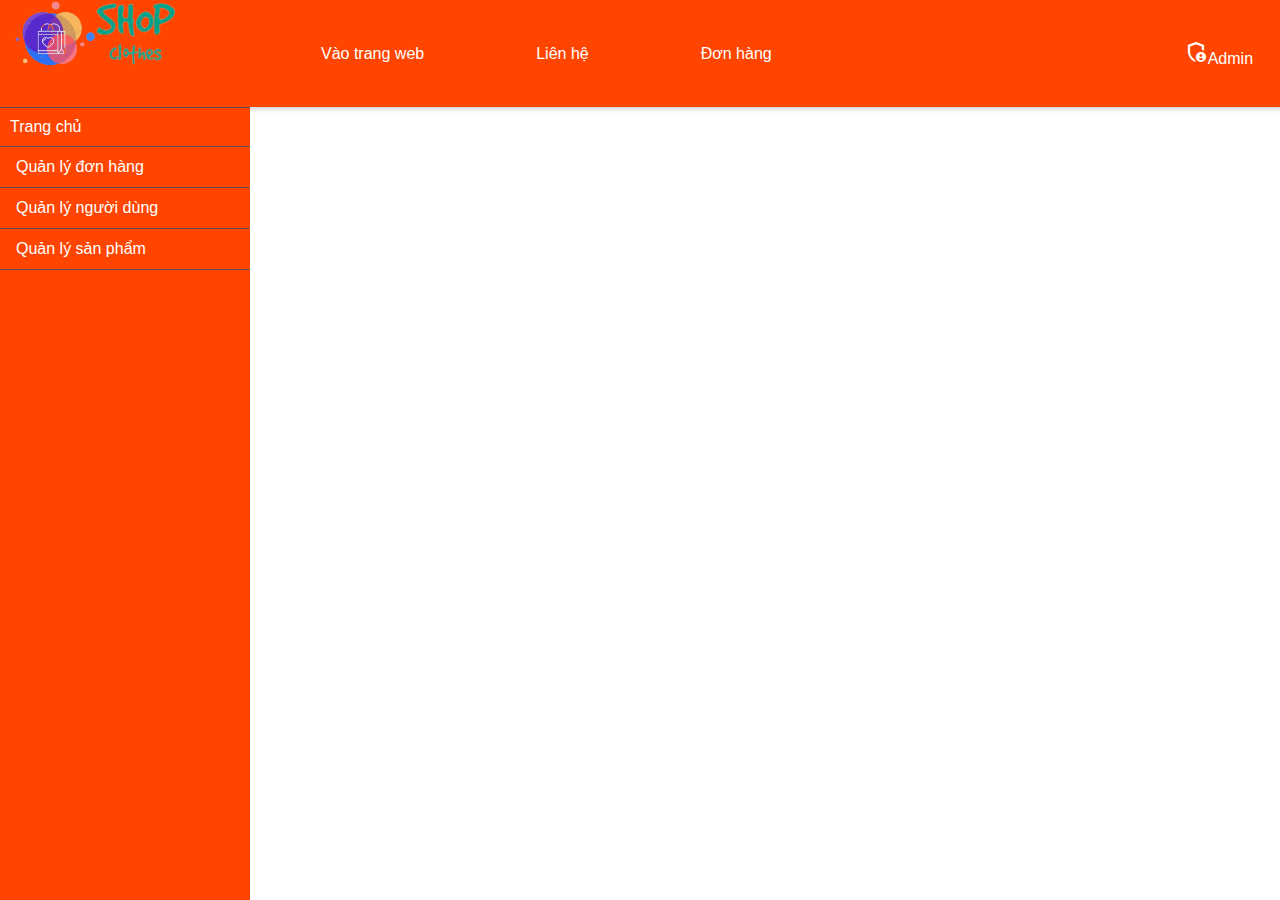
<file: pages/admin.html>
<!DOCTYPE html>
<html lang="en">
<head>
    <meta charset="UTF-8">
    <meta name="viewport" content="width=device-width, initial-scale=1.0">
    <link rel="stylesheet" href="https://fonts.googleapis.com/css2?family=Material+Symbols+Outlined:opsz,wght,FILL,GRAD@24,400,0,0" />
    <title>Document</title>
    <style>
        body {
            font-family: Arial, sans-serif;
            margin: 0;
            padding: 0;
        }
        .header {
            background-color: orangered;
            color: #fff;
            padding: 15px;
            text-align: center;
            box-shadow: 0 2px 5px rgba(0, 0, 0, 0.2);
            width: 100%;
            height: 77px;
            display: flex;
            gap: 100px;
        }
        .sidebar {
            width: 250px;
            height: 100%;
            background-color: orangered;
            color: #fff;
            position: fixed;
            top: 0px; /* Height of header */
            left: 0;
            overflow-y: auto;
        }
        .sidebar ul {
            list-style-type: none;
            padding: 0;
            margin: 0;
        }
        .sidebar ul li {
            padding: 10px;
            border-bottom: 1px solid #555;
        }
        .sidebar ul li a {
            color: #fff;
            text-decoration: none;
            display: block;
            transition: background-color 0.3s ease;
        }
        .sidebar ul li a:hover {
            background-color: #555;
        }
        .content {
            margin-left: 350px;
            padding: 100px;
            
        }
        .content h2 {
            color: #333;
        }
        .content p {
            line-height: 1.6;
        }
        table {
            width: 100%;  
        }
        th, td {
            border: 1px solid #ddd;
            padding: 8px;
            text-align: left;
        }
        th {
            background-color: #f2f2f2;
            color: #333;
        }
        .shoplogo-container {
            display: flex;
            justify-content: flex-start;
            margin-bottom: 20px;
            margin-left: 15px;
        }
        .shoplogo {
            width: 80px;
        }
        button{
            background: none;
            color: white;
            border: 0;
            font-size: 16px;
        }
        .tablequanly{
            width: 900px;
            margin-left: -100px;
            margin-top: -100px;
            
        }
        .lock-btn{
            background-color: red;
        }
        .delete-btn{
            background-color: red;
        }
        .edit-product-btn{
            background-color: red;
        }
        .delete-product-btn{
            background-color: red;
        }
        .item{
            display: flex;
            align-items: center;
            
        }
        .tablequanly3{
            margin-left: 600px;
            margin-top: -300px;
        }
    </style>
</head>
<body>
    <div class="header">
        <button style="margin-left: 300px;" onclick="backhome()">Vào trang web</button>
        <button>Liên hệ</button>
        <button>Đơn hàng</button>
        <div class="item">
            <button onclick="admin()" style="margin-left: 300px;">
                <span class="material-symbols-outlined">admin_panel_settings</span>Admin
            </button>
        </div>
    </div>
    <div class="sidebar">
        <ul>
            <div class="shoplogo-container">
                <img src="../asset/imgs/logo.png" class="shoplogo" alt="">
                <img src="../asset/imgs/Screenshot_2024-03-11_114655-removebg-preview.png" class="shoplogo" alt="">
            </div>
            <li></li>
            <li><a href="#">Trang chủ</a></li>
            <li><button onclick="quanlydonhang()">Quản lý đơn hàng</button></li>
            <li><button onclick="quanlyuser()">Quản lý người dùng</button></li>
            <li><button onclick="quanlysp()">Quản lý sản phẩm</button></li>
        </ul>
    </div>
    <!-- quản lý người dùng -->
    <div class="content">
        <div id="quanlyuser" style="display: none;" class="tablequanly">
            <h1>Quản lý người dùng</h1>
            <table border="1" >
                <thead>
                    <tr>
                        <th style="text-align: center;">ID</th>
                        <th style="text-align: center;">Họ </th>
                        <th style="text-align: center;">Tên</th>
                        <th style="text-align: center;">Email</th>
                        <th style="text-align: center;">Trạng thái</th>
                        <th style="text-align: center;">Hành động</th>
                    </tr>
                </thead>
                <tbody id="userTableBody" >
                   
                </tbody>
            </table>
        </div>
        <!-- quản lý sản phẩm -->
        <div id="quanlysp" style="display: none;" class="tablequanly">
            <h1>Quản lý sản phẩm</h1>
            <table border="1">
                <thead>
                    <tr >
                        <th style="text-align: center;">ID</th>
                        <th style="text-align: center;">Tên sản phẩm</th>
                        <th style="text-align: center;">Ảnh</th>
                        <th style="text-align: center;">Số lượng</th>
                        <th style="text-align: center;">Giá</th>
                        <th style="text-align: center;">Hành động</th>
                    </tr>
                </thead>
                <tbody id="productTableBody" >
                    
                </tbody>
                <button class="delete-product-btn" onclick="addProduct()">Thêm</button>
            </table>
        </div>
    </div>
</div>
<div id="themSanPham" style="display: none;" class="tablequanly">
    <h1>Thêm sản phẩm mới</h1>
    <form id="addProductForm">
        <label for="productId">ID sản phẩm:</label><br>
        <input type="number" id="productId" name="productId"><br>
        <label for="productName">Tên sản phẩm:</label><br>
        <input type="text" id="productName" name="productName"><br>
        <label for="productQuatity">Số lượng:</label><br>
        <input type="number" id="productQuatity" name="productQuantity"><br>
        <label for="productPrice">Giá:</label><br>
        <input type="number" id="productPrice" name="productPrice"><br>
        <label for="productImage">Link ảnh sản phẩm:</label><br> <!-- Thêm input cho đường dẫn ảnh -->
        <input type="text" id="productImage" name="productImage"><br><!-- Input để nhập đường dẫn ảnh -->
        <label for="productSale" >Sale</label>
        <input type="text" id="productSale" name="productSale"><br>
        <button type="button" onclick="addProduct()">Thêm sản phẩm</button> <!-- Sử dụng type="button" để tránh submit form -->
    </form>
</div>

    </div>

    <!--quản lý đơn hàng -->
    <div id="quanlydonhang" style="display: none;" class="tablequanly3">
        <h1>Quản lý đơn hàng</h1>
        <table border="1">
            <thead>
                <tr>
                    <th>Đơn hàng</th>
                    <th>Hành động</th>
                </tr>
            </thead>
            <tbody id="displayOrders">

            </tbody>
        </table>
    </div>
    <script src="../js/admin.js"></script>
</body>
</html>
</file>
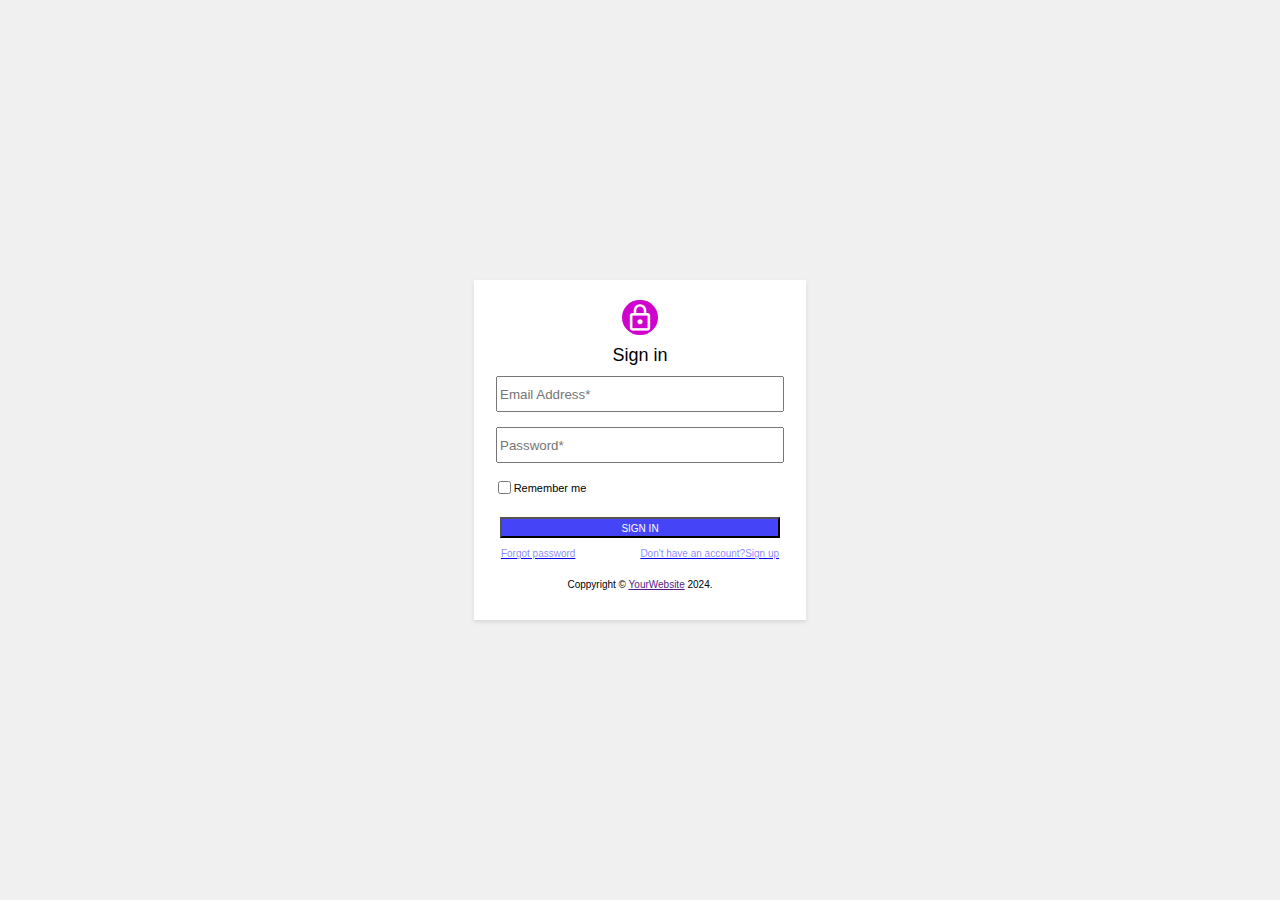
<file: pages/login.html>
<!DOCTYPE html>
<html lang="en">
<head>
    <meta charset="UTF-8">
    <meta name="viewport" content="width=device-width, initial-scale=1.0">
    <title>Đăng nhập</title>
    <link rel="stylesheet" href="https://fonts.googleapis.com/css2?family=Material+Symbols+Outlined:opsz,wght,FILL,GRAD@20..48,100..700,0..1,-50..200" />
    <style>
        body {
            display: flex;
            align-items: center;
            justify-content: center;
            height: 100vh;
            width: 100%;
            font-family: Arial, sans-serif;
            background-color: #f0f0f0;
            margin: 0;
            padding: 0;
        }

        .container {
            display: flex;
            align-items: center;
            justify-content: space-between;
            padding: 20px;
            background-color: #ffffff;
            box-shadow: 0 2px 4px rgba(0, 0, 0, 0.1);
            flex-direction: column; /* Thay đổi hướng hiển thị của container */
        }

        .material-symbols-outlined {
            background-color: rgb(206, 4, 206);
            border-radius: 50%;
            font-size: 30px;
            color: white;
            padding: 1%;
            margin-bottom: 10px;
        }

        .input {
            height: 30px;
            width: 280px;
            margin-bottom: 15px;
        }

        .square {
            display: flex;
            align-items: center;
            justify-content: space-between;
        }

        .child {
            width: 280px;
            height: 30px;
            margin-bottom: 15px;
        }

        .box {
            display: flex;
            align-items: center;
            font-size: 11px;
            margin-right: 200px;
            margin-bottom: 20px;
        }

        .item {
            display: flex;
            align-items: center;
            justify-content: space-between;
        }

        /* CSS cho phần hiển thị sau khi đăng nhập thành công */
        .success-message {
            margin-top: 20px;
            display: none;
        }

        .home-button {
            background-color: rgb(45, 48, 231);
            color: white;
            padding: 10px 20px;
            border: none;
            cursor: pointer;
            margin-top: 10px;
        }
    </style>
</head>
<body>
    
    <form class="square">
        <div class="container">
            <span class="material-symbols-outlined">lock</span>
            <a style="font-size: 18px;margin-bottom: 10px;" >Sign in</a>
            <div class="">
                <label for=""></label>
                <input class="child" type="email" id="email" placeholder="Email Address*" required>
            </div>
            <div class="">
                <label for=""></label>
                <input class="child" type="password" id="password" placeholder="Password*" required>
            </div>
            <div class="box">
                    <div><input type="checkbox"></div>
                    <div><span class="text">Remember me</span><br>
                        <span class="text"></span></div>
            </div>
            <button id="signInButton" type="submit" style="width: 280px;background-color: rgb(69, 69, 247);"><span style="font-size: 10px;color:white;">SIGN IN</span></button>

            <div class="item">
                <a href="./password.html" id="forgotPasswordLink"><p id="message" style="font-size: 10px; color: rgba(65, 65, 255, 0.63);">Forgot password</p></a>
                <a href="./register.html" id="signUpLink"><p id="message" style="font-size: 10px; color: rgba(65, 65, 255, 0.63);margin-left: 65px;">Don't have an account?Sign up</p></a>
            </div>
            <div class="success-message" id="successMessage">
                <p>Đăng nhập thành công!</p>
                <button class="home-button" id="homeButton">Home</button>
            </div>
            <p style="font-size: 10px;"> Coppyright &copy; <a href="">YourWebsite</a> 2024.</p>
        </div>
    </form>
    <script>
        document.getElementById('signInButton').addEventListener('click', function(event) {
    event.preventDefault();
    let email = document.getElementById('email').value;
    let password = document.getElementById('password').value;

    // Kiểm tra dữ liệu admin trong localStorage
    let adminData = JSON.parse(localStorage.getItem('admin')) || [];

    // Kiểm tra xem người dùng có trùng khớp với tài khoản admin không
    let isAdmin = adminData.some(admin => admin.email === email && admin.pass === password);

    if (isAdmin) {
        // Đăng nhập thành công với tài khoản admin
        let currentUser = {
            id: -1, // ID của admin có thể được đặt là một giá trị duy nhất như -1 để phân biệt với người dùng
            firstName: 'Admin',
            email: email,
            lock: "no" // Đây là admin, không cần quản lý trạng thái khóa
            // Thêm thông tin khác nếu cần thiết
        };

        localStorage.setItem('currentUser', JSON.stringify(currentUser));
        document.getElementById('successMessage').style.display = 'block';
    } else {
        // Không phải tài khoản admin, tiếp tục kiểm tra với các tài khoản người dùng thông thường
        let formDataArray = JSON.parse(localStorage.getItem('formDataArray')) || [];
        let user = formDataArray.find(user => user.email === email && user.password === password);
        if (user) {
            // Kiểm tra trạng thái khóa của tài khoản
            if (user.lock === 'yes') {
                // Nếu tài khoản bị khóa, hiển thị thông báo và không cho đăng nhập
                alert('Tài khoản của bạn đã bị khóa. Vui lòng liên hệ quản trị viên để biết thêm thông tin.');
            } else {
                // Nếu tài khoản không bị khóa, tiến hành đăng nhập
                let currentUser = {
                    id: user.id,
                    firstName: user.firstName,
                    email: user.email,
                    lock: "no",
                    // Thêm thông tin khác nếu cần thiết
                };
                localStorage.setItem('currentUser', JSON.stringify(currentUser));
                document.getElementById('successMessage').style.display = 'block';
            }
        } else {
            // Không tìm thấy tài khoản trong dữ liệu
            alert('Email hoặc mật khẩu không chính xác!');
        }
    }
});


        document.getElementById('homeButton').addEventListener('click', function(event) {
            event.preventDefault();
            window.location.href = 'index.html';
        });


    </script>
</body>
</html>
</file>
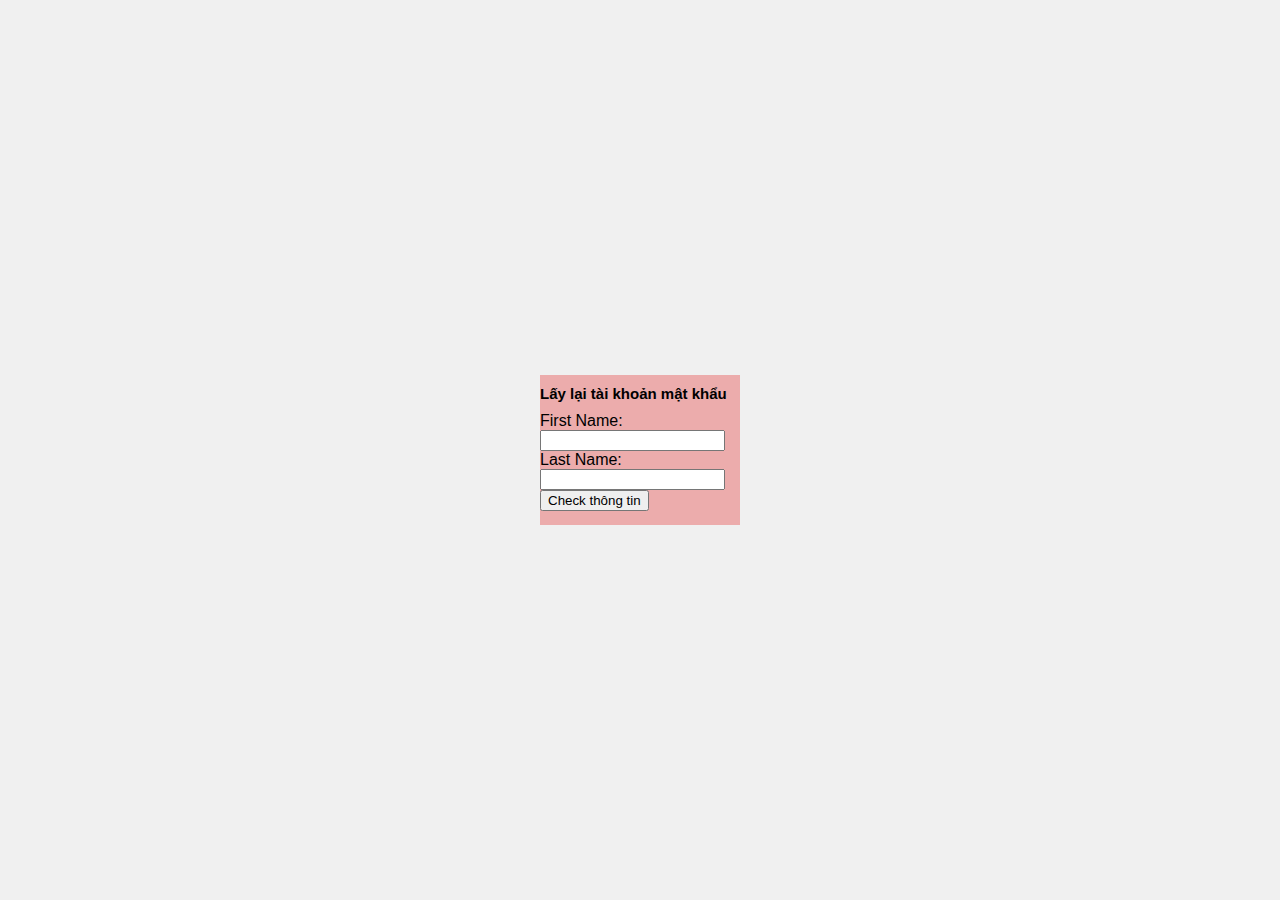
<file: pages/password.html>
<!DOCTYPE html>
<html lang="en">
<head>
    <meta charset="UTF-8">
    <meta name="viewport" content="width=device-width, initial-scale=1.0">
    <title>Login</title>
    <style>
        body{
            display: flex;
            align-items: center;
            justify-content: center;
            height: 100vh;
            width: 100%;
            font-family: Arial, sans-serif;
            background-color: #f0f0f0;
            margin: 0;
            padding: 0;
        }
        .square{
          background-color: rgb(236, 172, 172);  
          height: 150px;
          width: 200px;
        }
    </style>
</head>
<body>
    <form class="square">
        <div>
            <h1 style="font-size: 15px;">Lấy lại tài khoản mật khẩu</h1>
        </div>
        <label for="firstName">First Name:</label>
        <input type="text" id="firstNameInput" required><br>

        <label for="lastName">Last Name:</label>
        <input type="text" id="lastNameInput" required><br>

        <button type="button" onclick="displayUserInfo()">Check thông tin</button>
    </form>

    <div id="userInfo"></div>

    <script>
        function displayUserInfo() {
            const firstName = document.getElementById('firstNameInput').value;
            const lastName = document.getElementById('lastNameInput').value;
            const formDataArray = JSON.parse(localStorage.getItem('formDataArray')) || [];
            const user = formDataArray.find(user => user.firstName === firstName && user.lastName === lastName);

            if (user) {
                const userInfoHTML = `
                    <h2>Thông tin người dùng:</h2>
                    <p>Email: ${user.email}</p>
                    <p>Password: ${user.password}</p>
                `;
                document.getElementById('userInfo').innerHTML = userInfoHTML;
            } else {
                document.getElementById('userInfo').innerHTML = '<p>Người dùng không tồn tại.</p>';
            }
        }
    </script>
</body>
</html>
</file>
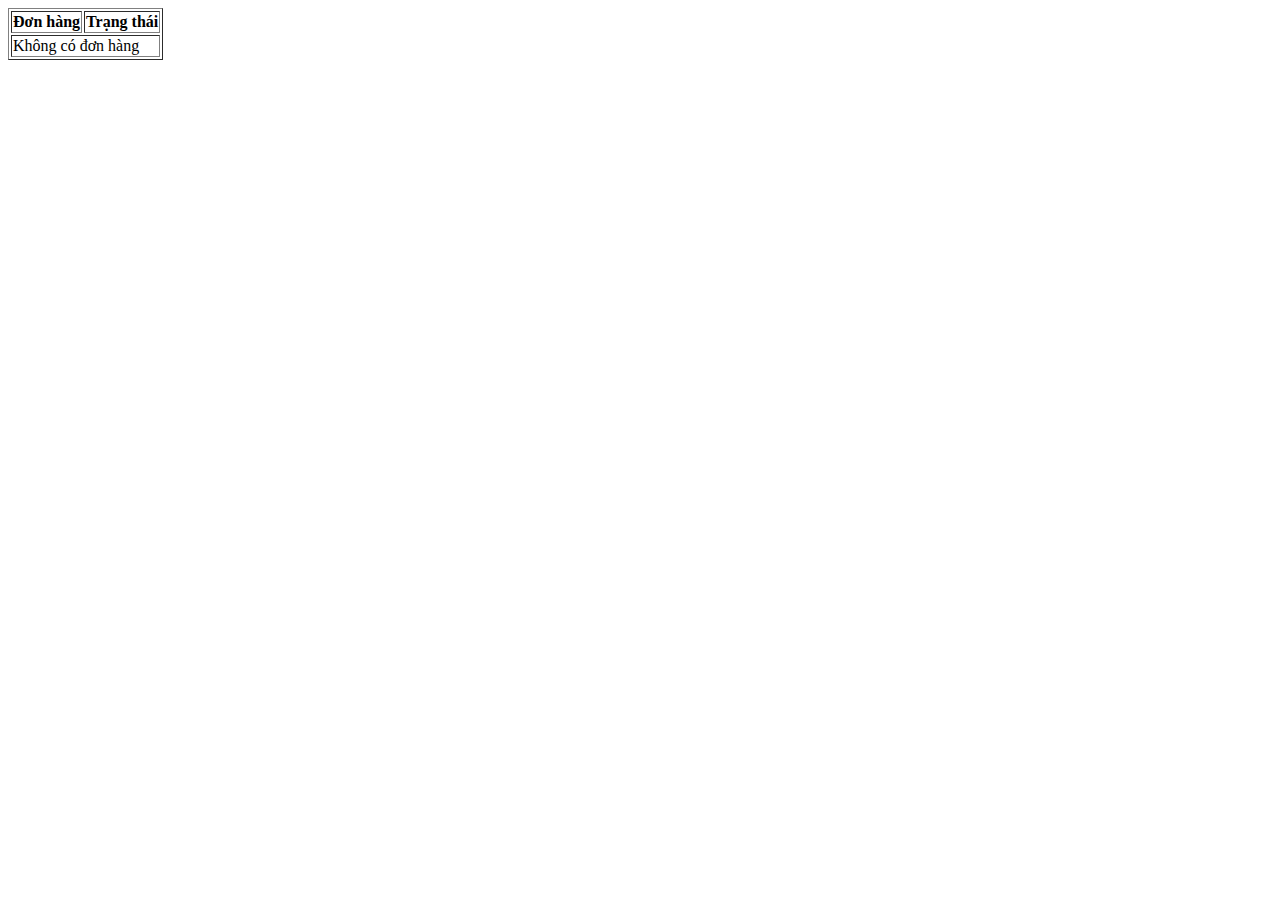
<file: pages/poppus.html>
<!DOCTYPE html>
<html lang="en">
<head>
    <meta charset="UTF-8">
    <meta name="viewport" content="width=device-width, initial-scale=1.0">
    <title>Document</title>
</head>
<body>
    <table border="1">
        <thead>
            <tr>
                <th>Đơn hàng</th>
                
                <th>Trạng thái</th>
            </tr>
        </thead>
        <tbody id="tabletbody">

        </tbody>
    </table>
    <script>
        document.addEventListener("DOMContentLoaded", function () {
            choduyet();
        });

        function choduyet(){
            let tbody = document.getElementById('tabletbody');
            if (!tbody) return; // Đảm bảo tbody tồn tại trước khi tiếp tục

            let orders = JSON.parse(localStorage.getItem('danhSachDonHang')); // Lấy danh sách đơn hàng từ local storage
            tbody.innerHTML = '';

            // Kiểm tra xem có đơn hàng trong local storage không
            if (orders && orders.length > 0) {
                orders.forEach((danhSachDonHang) => {
                    let row = document.createElement("tr");
                    row.innerHTML = `
                        <td class="text">${danhSachDonHang.sodon}</td>
                        <td class="text">${danhSachDonHang.number === 1 ? 'Chờ duyệt' : 'Đặt hàng thành công'}</td>
                    `;
                    tbody.appendChild(row);
                });
            } else {
                // Nếu không có đơn hàng, hiển thị thông báo rỗng
                let row = document.createElement("tr");
                row.innerHTML = `<td colspan="3">Không có đơn hàng</td>`;
                tbody.appendChild(row);
            }
        }
    </script>
</body>
</html>
</file>
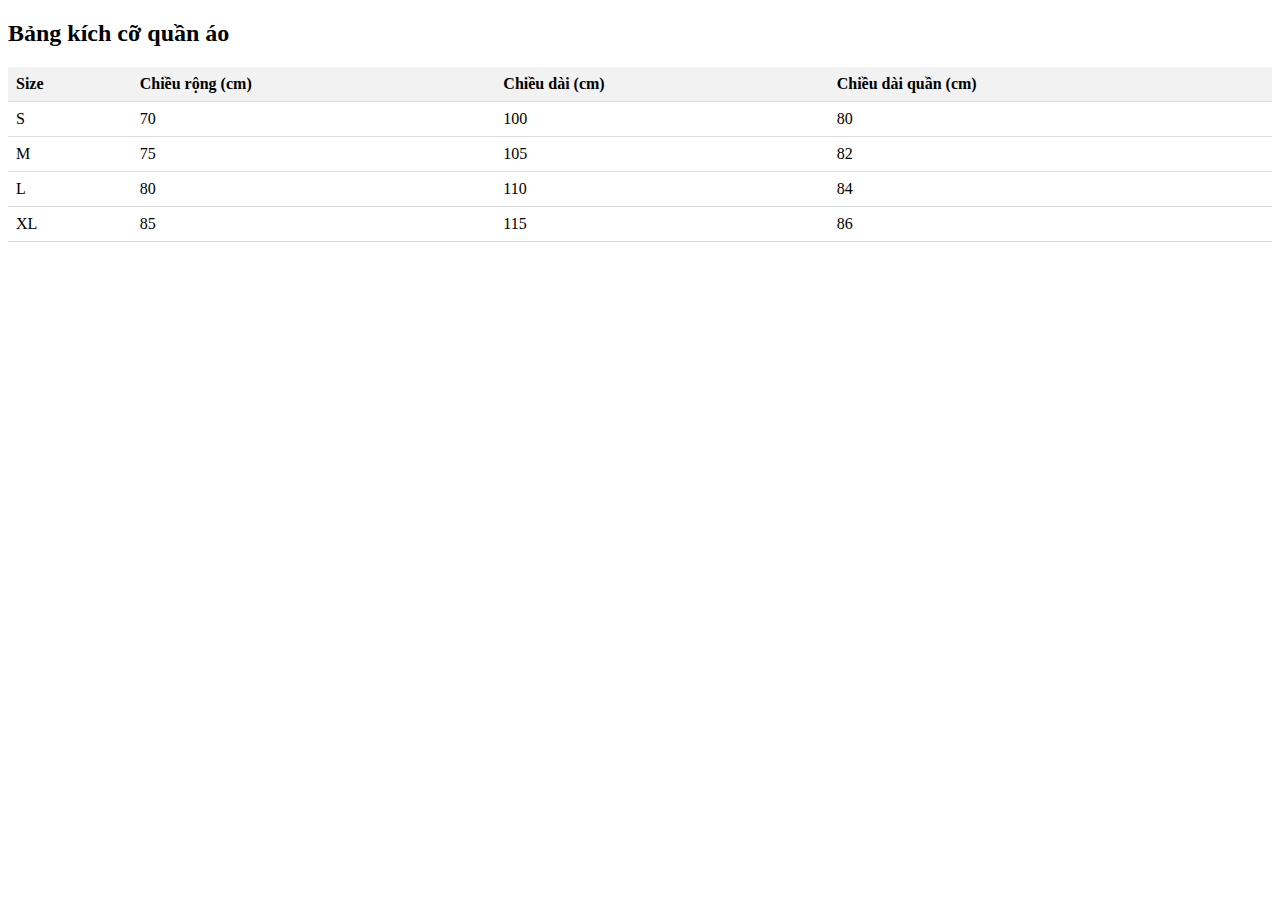
<file: pages/popup.html>
<!DOCTYPE html>
<html lang="en">
<head>
    <meta charset="UTF-8">
    <meta name="viewport" content="width=device-width, initial-scale=1.0">
    <title>Size Chart</title>
    <style>
        table {
            width: 100%;
            border-collapse: collapse;
        }
        th, td {
            padding: 8px;
            text-align: left;
            border-bottom: 1px solid #ddd;
        }
        th {
            background-color: #f2f2f2;
        }
    </style>
</head>
<body>

<h2>Bảng kích cỡ quần áo</h2>

<table>
  <tr>
    <th>Size</th>
    <th>Chiều rộng (cm)</th>
    <th>Chiều dài (cm)</th>
    <th>Chiều dài quần (cm)</th>
  </tr>
  <tr>
    <td>S</td>
    <td>70</td>
    <td>100</td>
    <td>80</td>
  </tr>
  <tr>
    <td>M</td>
    <td>75</td>
    <td>105</td>
    <td>82</td>
  </tr>
  <tr>
    <td>L</td>
    <td>80</td>
    <td>110</td>
    <td>84</td>
  </tr>
  <tr>
    <td>XL</td>
    <td>85</td>
    <td>115</td>
    <td>86</td>
  </tr>
</table>

</body>
</html>
</file>
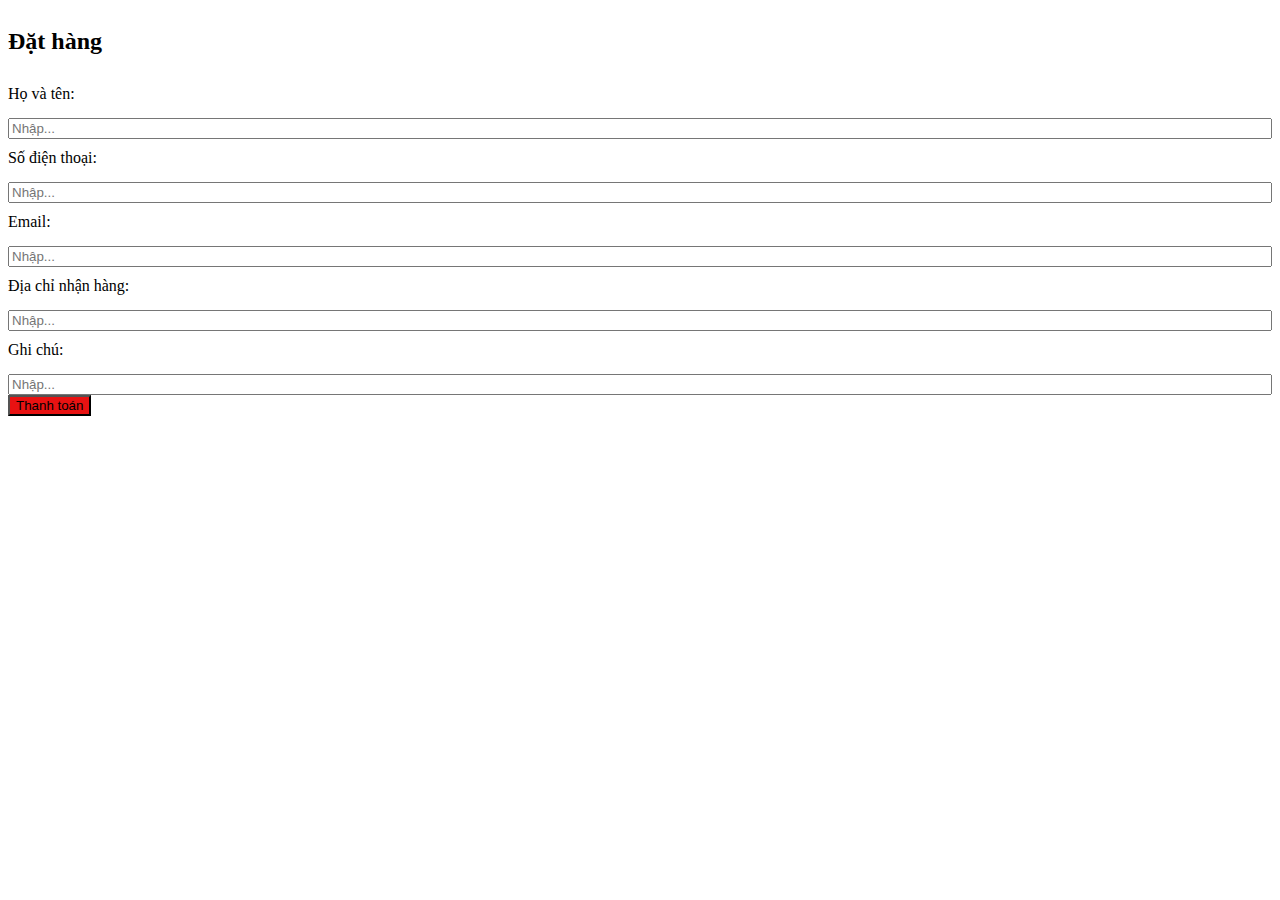
<file: pages/popups.html>
<!DOCTYPE html>
<html lang="en">
<head>
    <meta charset="UTF-8">
    <meta name="viewport" content="width=device-width, initial-scale=1.0">
    <title>Document</title>
    <style>
        .child {
            display: flex;
            flex-direction: column; /* Sắp xếp các thành phần thành hàng dọc */
            gap: 10px; /* Khoảng cách giữa các thành phần */

        }
        .child label {
            margin-bottom: 5px; /* Khoảng cách giữa các nhãn và ô nhập */
        }
    </style>
</head>
<body>
    <form>
        <div class="child">
            <h2>Đặt hàng</h2>
            <label for="fullName">Họ và tên:</label>
            <input type="text" id="fullName" placeholder="Nhập...">
            <label for="phoneNumber">Số điện thoại:</label>
            <input type="text" id="phoneNumber" placeholder="Nhập...">
            <label for="email">Email:</label>
            <input type="text" id="email" placeholder="Nhập...">
            <label for="address">Địa chỉ nhận hàng:</label>
            <input type="text" id="address" placeholder="Nhập...">
            <label for="note">Ghi chú:</label>
            <input type="text" id="note" placeholder="Nhập...">
        </div>
        <button style="background-color: rgb(232, 18, 18);" onclick="submitForm()">Thanh toán</button>
    </form>
    <script>
        function submitForm() {
            // Lấy giá trị từ các trường nhập
            let fullName = document.getElementById('fullName').value;
            let phoneNumber = document.getElementById('phoneNumber').value;
            let address = document.getElementById('address').value;
            let note = document.getElementById('note').value;
            let email = document.getElementById('email').value;

            // Tạo một object chứa thông tin người dùng
            let userBuy = {
                fullName: fullName,
                phoneNumber: phoneNumber,
                email: email,
                address: address,
                note: note
            };

            // Lưu thông tin người dùng vào localStorage
            localStorage.setItem('userBuy', JSON.stringify(userBuy));

            // Chuyển hướng sang trang thanh toán
            window.open("thanhtoan.html");
        }
    </script>
</body>
</html>
</file>
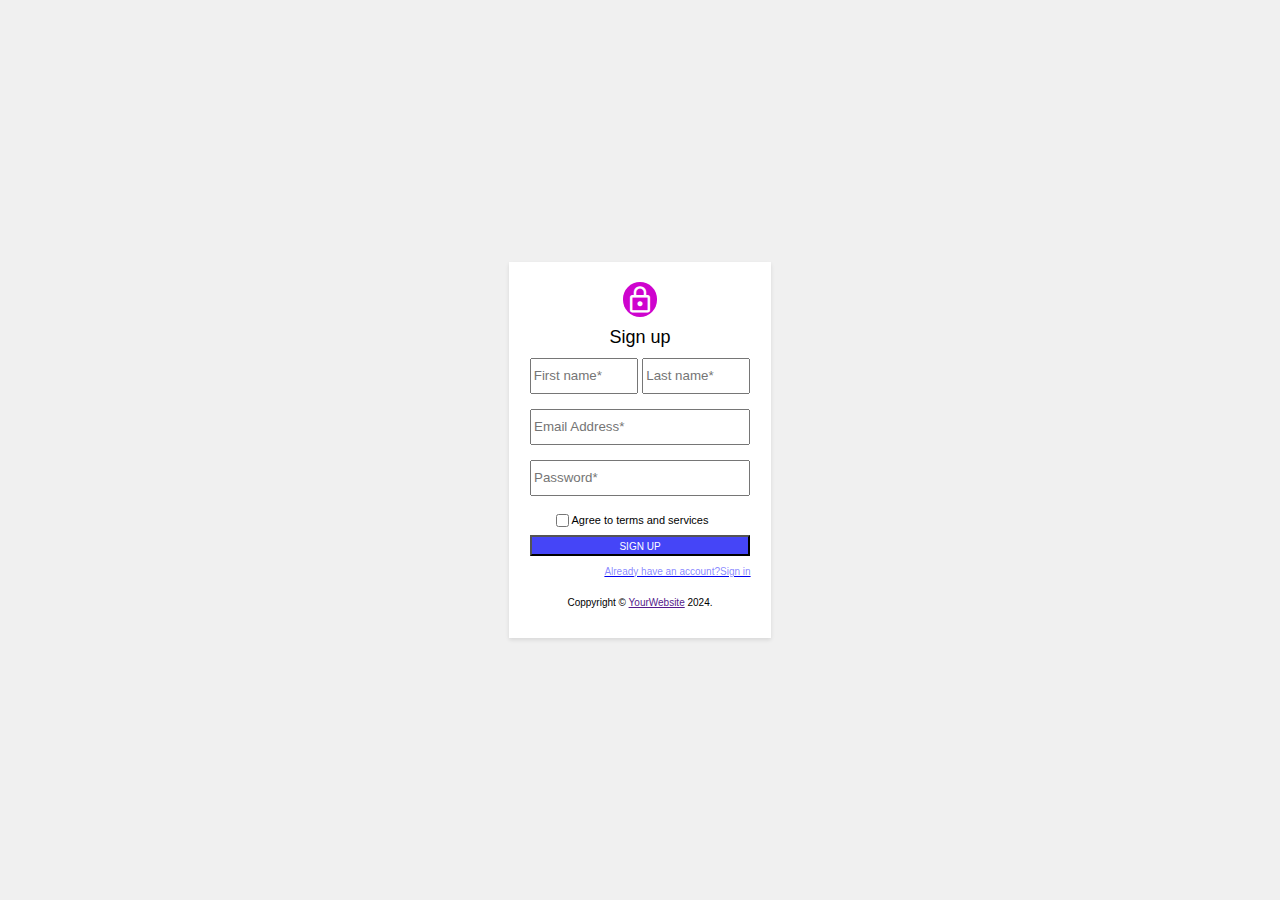
<file: pages/register.html>
<!DOCTYPE html>
<html lang="en">
<head>
    <meta charset="UTF-8">
    <meta name="viewport" content="width=device-width, initial-scale=1.0">
    <title>Document</title>
    <link rel="stylesheet" href="https://fonts.googleapis.com/css2?family=Material+Symbols+Outlined:opsz,wght,FILL,GRAD@20..48,100..700,0..1,-50..200" />
    <style>
         body {
            display: flex;
            align-items: center;
            justify-content: center;
            height: 100vh;
            width: 100%;
            font-family: Arial, sans-serif;
            background-color: #f0f0f0;
            margin: 0;
            padding: 0;
        }

        .container {
            display: flex;
            align-items: center;
            justify-content: space-between;
            padding: 20px;
            background-color: #ffffff;
            box-shadow: 0 2px 4px rgba(0, 0, 0, 0.1);
            flex-direction: column; /* Thay đổi hướng hiển thị của container */
        }
        .material-symbols-outlined{
            background-color: rgb(206, 4, 206);
            border-radius: 50%;
            font-size:30px;
            color: white;
            padding: 1%;
            margin-bottom: 10px;
        }
        .input{
            height: 30px;
            width:100px;
            margin-bottom: 15px;
        }
        .square{
            display: flex;
            align-items: center;
            justify-content:space-between ;
        }
        .child{
            width: 212px;
            height: 30px;
            margin-bottom: 15px;
        }
        .box{
            display: flex;
            align-items: center;
            font-size: 11px;
            margin-right: 20px;
            margin-bottom: 5px;
        }
        .text{
            margin-bottom: 10px ;
            line-height: 17px;
        }
        
    </style>
</head>
<body>
    <form class="square">
        <div class="container">
            <span class="material-symbols-outlined">lock</span>
            <a style="font-size: 18px;margin-bottom: 10px;" >Sign up</a>
            <div class="">
                <label for="firstName"></label>
                <input class="input" type="text" id="firstName" name="firstName" placeholder="First name*" required>
                <label for="lastName"></label>
                <input class="input" type="text" id="lastName" name="lastName" placeholder="Last name*" required>
            </div>
            <div class="">
                <label for="email"></label>
                <input class="child" type="email" id="email" name="email" placeholder="Email Address*" required>
            </div>
            <div class="">
                <label for="password"></label>
                <input class="child" type="password" id="password" name="password" placeholder="Password*" required>
            </div>
            <div class="box">
                <div><input type="checkbox" id="termsCheckbox" required></div>
                <div><span class="text">Agree to terms and services</span><br>
                    <span class="text"></span></div>
            </div>
            <button id="signUpButton" style="width: 220px;background-color: rgb(69, 69, 247);"><span style="font-size: 10px;color:white;">SIGN UP</span></button>
            <a href="./login.html"><p id="message" style="font-size: 10px; color: rgba(65, 65, 255, 0.63);margin-left: 75px;">Already have an account?Sign in</p></a>
            <p style="font-size: 10px;"> Coppyright &copy; <a href="">YourWebsite</a> 2024.</p>
        </div>
    </form>
    <script>
    let signUpButton = document.getElementById('signUpButton');
    signUpButton.addEventListener('click', function(event) {
        event.preventDefault();
        let firstName = document.getElementById('firstName').value;
        let lastName = document.getElementById('lastName').value;
        let email = document.getElementById('email').value;
        let password = document.getElementById('password').value;
        let termsCheckbox = document.getElementById('termsCheckbox');

        if (firstName && lastName && email && password && termsCheckbox.checked) {
            if (email === 'admin@gmail.com') {
                alert('Email admin@gmail.com cannot be used.');
                return; // Dừng xử lý tiếp theo nếu email là admin@gmail.com
            }
            let formDataArray = JSON.parse(localStorage.getItem('formDataArray')) || [];
            let emailExists = formDataArray.some(data => data.email === email);
            if (emailExists) {
                alert('Email đã tồn tại!');
            } else {
                let formData = {
                    firstName: firstName,
                    lastName: lastName,
                    email: email,
                    password: password,
                    cart:[],
                    id: Math.floor(Math.random()*999),
                    lock:"no",
                };
                formDataArray.push(formData);
                localStorage.setItem('formDataArray', JSON.stringify(formDataArray));
                document.getElementById('message').innerText = "Đăng kí thành công, chuyển tới trang đăng nhập";
            }
        } else {
            alert('Đồng ý với điều khoản và dịch vụ!');
        }
    });
    </script>
</body>
</html>
</file>
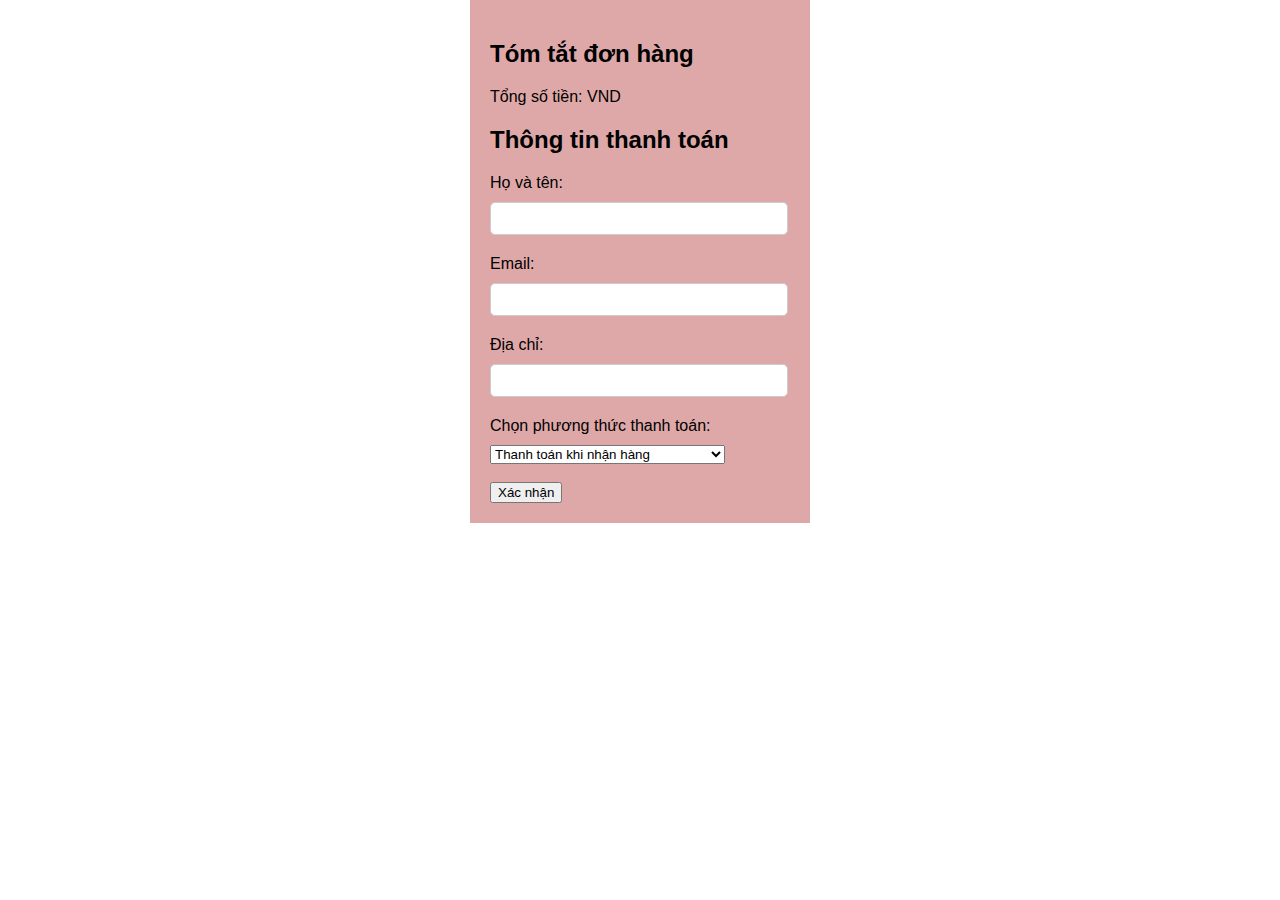
<file: pages/thanhtoan.html>
<!DOCTYPE html>
<html lang="en">
<head>
    <meta charset="UTF-8">
    <meta name="viewport" content="width=device-width, initial-scale=1.0">
    <title>Document</title>
    <style>
        body {
            font-family: Arial, sans-serif;
            margin: 0;
            padding: 0;
        }
        .container {
            width: 300px;
            margin: 0 auto;
            height: auto;
            background-color: rgb(223, 168, 168);
            padding: 20px;
        }
        form {
            margin-top: 20px;
        }
        label {
            display: block;
            margin-bottom: 10px;
        }
        input[type="text"], input[type="email"], input[type="number"] {
            width: calc(100% - 20px);
            padding: 8px;
            margin-bottom: 20px;
            border: 1px solid #ccc;
            border-radius: 5px;
        }
        input[type="submit"] {
            padding: 10px 20px;
            background-color: #4CAF50;
            color: white;
            border: none;
            border-radius: 5px;
            cursor: pointer;
        }
        input[type="submit"]:hover {
            background-color: #45a049;
        }
        #qrCode {
            display: none;
            margin-top: 20px;
        }
    </style>
</head>
<body>
    <!--  -->
    <main id="main1">
        <div class="container">
            <div id="orderSummary">
                <h2>Tóm tắt đơn hàng</h2>
                <p>Tổng số tiền: <span id="totalPrice"></span> VND</p>
            </div>
            <h2>Thông tin thanh toán</h2>
            <form id="paymentForm">
                <label for="fullname">Họ và tên:</label>
                <input type="text" id="fullname" name="fullname" required>
    
                <label for="email">Email:</label>
                <input type="email" id="email" name="email" required>
    
                <label for="address">Địa chỉ:</label>
                <input type="text" id="address" name="address" required>
                
                <label for="choices">Chọn phương thức thanh toán:</label>
                <select id="choices" name="choices" onchange="togglePaymentMethod()">
                    <option value="option1">Thanh toán khi nhận hàng</option>
                    <option value="option2">Thanh toán qua thẻ tín dụng, ghi nợ</option>
                    <option value="option3">Thanh toán qua ATM Banking</option>
                </select>
                <br>
                <br>
    
                <div id="cardDetails" style="display: none;">
                    <label for="cardnumber">Số thẻ</label>
                    <input type="text" id="cardnumber" name="cardnumber" required>
    
                    <label for="expirydate">Ngày hết hạn:</label>
                    <input type="text" id="expirydate" name="expirydate" required>
    
                    <label for="cvv">CVV:</label>
                    <input type="text" id="cvv" name="cvv" required>
                </div>
                
                <div id="qrCode" style="display: none;">
                    <img src="../asset/imgs/qr.jpg" width="100px">
                    <button style="margin-left: 10px;" onclick="qr()">quét</button>
                </div>
                
                <button  onclick="xacnhan()" id="confirmButton" >Xác nhận</button>
            </form>       
        </div>
    
        <script>
           document.addEventListener("DOMContentLoaded", function () {
                // Tính tổng số tiền
                calculateTotalPrice();

                // Đổ dữ liệu từ localStorage vào các trường thông tin thanh toán
                populatePaymentInfo();
            });

            // Hàm tính tổng số tiền
            function calculateTotalPrice() {
                // Lấy tổng số tiền từ localStorage
                let totalPrice = localStorage.getItem("totalPrice");
                if (totalPrice) {
                    document.getElementById("totalPrice").innerText = totalPrice;
                }
            }

            // Hàm đổ dữ liệu từ localStorage vào các trường thông tin thanh toán

            // Hàm điều khiển sự hiển thị của các phần tử dựa trên phương thức thanh toán được chọn
            function togglePaymentMethod() {
                let selectedPaymentMethod = document.getElementById("choices").value;
                let cardDetails = document.getElementById("cardDetails");
                let qrCode = document.getElementById("qrCode");
                let confirmButton = document.getElementById("confirmButton");

                if (selectedPaymentMethod === "option1") {
                    cardDetails.style.display = "none";
                    qrCode.style.display = "none";
                    confirmButton.style.display = "block";
                } else if (selectedPaymentMethod === "option2") {
                    cardDetails.style.display = "block";
                    qrCode.style.display = "none";

                } else {
                    cardDetails.style.display = "none";
                    qrCode.style.display = "block";
                    confirmButton.style.display = "none";
                }
            }

            function xacnhan() {
                let danhSachDonHang = JSON.parse(localStorage.getItem("danhSachDonHang")) || []; // Lấy danh sách đơn hàng từ localStorage

                let donhang = {}; // Tạo một đối tượng đơn hàng mới
                let sodon = danhSachDonHang.length + 1; // Tính toán số đơn hàng mới

                // Kiểm tra nếu phương thức thanh toán là qua thẻ tín dụng
                let selectedPaymentMethod = document.getElementById("choices").value;
                if (selectedPaymentMethod === "option2") {
                    let cardNumber = document.getElementById("cardnumber").value;
                    let expiryDate = document.getElementById("expirydate").value;
                    let cvv = document.getElementById("cvv").value;
                    // Kiểm tra xem tất cả các trường thông tin thẻ tín dụng đã được nhập hay chưa
                    if (cardNumber && expiryDate && cvv) {
                        alert('Chờ admin phê duyệt');
                        // Đặt số thứ tự mới là 1
                        donhang.number = 1;
                        
                    } else {
                        alert('Vui lòng nhập đầy đủ thông tin thẻ tín dụng');
                        return; // Nếu thông tin không đầy đủ thì dừng hàm xacnhan() tại đây
                    }
                } else {
                    alert('Chờ admin phê duyệt');
                    // Đặt số thứ tự mới là 1
                    donhang.number = 1;
                    window.open(poppus.html)
                }

                // Thêm thông tin của đơn hàng vào đối tượng đơn hàng mới
                donhang.sodon = sodon;

                // Thêm đơn hàng mới vào danh sách đơn hàng
                danhSachDonHang.push(donhang);

                // Lưu danh sách đơn hàng vào localStorage
                localStorage.setItem('danhSachDonHang', JSON.stringify(danhSachDonHang));
            }

            function qr() {
                // Giả sử mã QR được quét thành công
                let qrSuccess = true;

                if (qrSuccess) {
                    alert('Quét QR thành công');
                    document.getElementById("confirmButton").style.display = "block";
                    document.getElementById("qrCode").style.display = "none"; // Ẩn phần quét mã QR
                } else {
                    alert('Quét QR không thành công');
                }
            }
            document.addEventListener("DOMContentLoaded", function () {
                // Tính tổng số tiền
                calculateTotalPrice();
    
                // Đổ dữ liệu từ localStorage vào các trường thông tin thanh toán
                populatePaymentInfo();
                let cardDetailsInputs = document.querySelectorAll("#cardDetails input");
        cardDetailsInputs.forEach(input => {
            input.addEventListener("keypress", function (e) {
                if (e.key === "Enter") {
                    e.preventDefault();
                    // Do nothing or handle other behaviors here
                }
            });
        });
            });
    
            // Hàm tính tổng số tiền
            function calculateTotalPrice() {
                // Lấy tổng số tiền từ localStorage
                let totalPrice = localStorage.getItem("totalPrice");
                if (totalPrice) {
                    document.getElementById("totalPrice").innerText = totalPrice;
                }
            }
    
            // Hàm đổ dữ liệu từ localStorage vào các trường thông tin thanh toán
            function populatePaymentInfo() {
                // Lấy thông tin người mua từ localStorage
                let userBuy = JSON.parse(localStorage.getItem("userBuy"));
                if (userBuy) {
                    // Đổ dữ liệu vào các trường thông tin
                    document.getElementById("fullname").value = userBuy.fullName;
                    document.getElementById("email").value = userBuy.email;
                    document.getElementById("address").value = userBuy.address;
                }
            }
    
            // Hàm điều khiển sự hiển thị của các phần tử dựa trên phương thức thanh toán được chọn
            function togglePaymentMethod() {
                let selectedPaymentMethod = document.getElementById("choices").value;
                let cardDetails = document.getElementById("cardDetails");
                let qrCode = document.getElementById("qrCode");
                let confirmButton = document.getElementById("confirmButton");
    
                if (selectedPaymentMethod === "option1") {
                    cardDetails.style.display = "none";
                    qrCode.style.display = "none";
                    confirmButton.style.display = "block";
                } else if(selectedPaymentMethod === "option2"){
                    cardDetails.style.display = "block";
                    qrCode.style.display = "none";
                    
                } else {
                    cardDetails.style.display = "none";
                    qrCode.style.display = "block";
                    confirmButton.style.display = "none";
                }
            }
        </script>
    </main>
    <!--  -->
</body>
</html>
</file>
